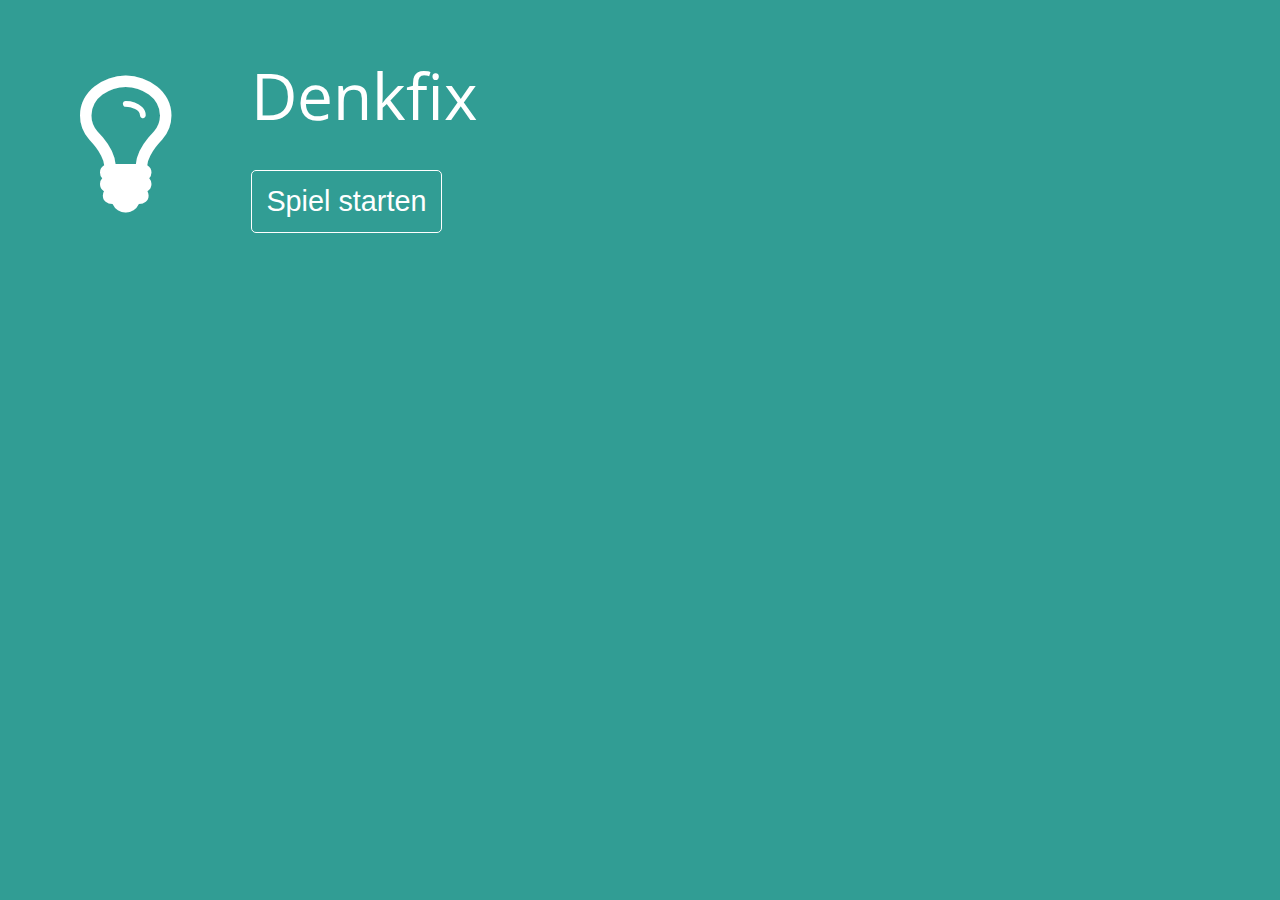
<file: index.html>
<!doctype html>
<html>
<head>
  <title>Denkfix</title>
  <meta charset="utf-8">
  <link rel="stylesheet" href="style.css">
  <meta name="viewport" content="width=device-width, user-scalable=no">
</head>
<body>
  <noscript>
    <p>Dieses Spiel benötigt Javascript, um zu funktionieren. Bitte aktivieren Sie Javascript im Browser oder fügen in Noscript eine Ausnahmeregel hinzu..</p>
  </noscript>


  <section id="intro">
    <h1>Denkfix</h1>
    <button>Spiel starten</button>
  </section>


  <main>
    <header>
      <h1>Denkfix</h1>
      <output id="fragenummer"></output>
      <ul id="punktestand">
        <li>Spielstände werden geladen..</li>
      </ul>
    </header>

    <article id="frage">
      <button id="neubuchstabe"></button>
      <p>Frage wird geladen..</p>
    </article>

    <section id="antwortbuttons">
      <h2>Wer weiß das?</h2>
      <ul>
        <li>Antwortbuttons werden geladen..</li>
      </ul>
    </section>
  </main>


  <aside id="github">
    <a href="https://github.com/mrshadowtux/denkfix2">Sourcecode auf Github</a>
  </aside>

  <audio id="soundfx"></audio>

  <script src="jquery-1.11.3.min.js"></script>
  <script src="fragen.js"></script>
  <script src="game.js"></script>
</body>
</html>
</file>
<file: style.css>
@import url("reset.css");
@import url("https://fonts.googleapis.com/css?family=Open+Sans:400,700");
@import url("https://fonts.googleapis.com/css?family=Oswald:400,700");
@import url("https://maxcdn.bootstrapcdn.com/font-awesome/4.3.0/css/font-awesome.min.css");

html,body
{
  height: 100%;
}

body
{
  font-family: "Open Sans";
}

section#intro
{
  position: fixed;
  top: 0em;
  left: 0em;
  width: 100%;
  height: 100%;
  background-color: #319d94;
  color: #ffffff;
  padding-top: 4em;
  z-index: 1;
}

section#intro h1
{
  font-size: 4em;
  margin-bottom: 0.2em;
}

section#intro:before
{
  font-family: "FontAwesome";
  font-weight: normal;
  -webkit-font-smoothing: antialiased;
  -moz-osx-font-smoothing: grayscale;
  content: "\f0eb";
  display: block;
  font-size: 10em;
  margin-left: 0.5em;
  margin-right: 0.5em;
}

@media (min-width: 800px)
{
  section#intro:before
  {
    float: left;
  }
}

@media (max-width: 800px)
{
  section#intro
  {
    text-align: center;
  }
}

section#intro button
{
  margin-top: 1em;
  font-size: 1.8em;
  padding: 0.5em 0.5em 0.5em 0.5em;
  background-color: #319d94;
  color: #ffffff;
  border-style: solid;
  border-width: 1px;
  border-color: #ffffff;
  border-radius: 5px;
  cursor: pointer;
}

main header
{
  background-color: #319d94;
  color: #ffffff;
  padding-top: 1em;
  font-family: "Oswald";
}

@media (min-width: 800px)
{
  main header
  {
    padding-left: 1.5em;
    padding-right: 1.5em;
    padding-bottom: 1em;
  }
}

@media (max-width: 800px)
{
  main header
  {
    padding-left: 1em;
    padding-right: 1em;
    padding-bottom: 0.5em;
  }
}

main header h1
{
  display: none;
}

@media (min-width: 800px)
{
  main header ul#punktestand
  {
    display: -webkit-box;
    display: -moz-box;
    display: -ms-flexbox;
    display: -webkit-flex;
    display: flex;
    flex-direction: row;
    -webkit-flex-direction: row;
    -ms-flex-direction: row;
    padding-left: 0em;
  }

  main header ul#punktestand li
  {
    -webkit-box-flex: 1;
    -moz-box-flex: 1;
    -webkit-flex: 1;
    -ms-flex: 1;
    flex: 1;
  }
}

main header ul#punktestand li
{
  list-style-type: none;
}

main header ul#punktestand li:before
{
  font-family: "FontAwesome";
  font-weight: normal;
  -webkit-font-smoothing: antialiased;
  -moz-osx-font-smoothing: grayscale;
  content: "\f007";
  padding-right: 0.5em;
}

@media (min-width: 800px)
{
  main header output#fragenummer
  {
    float: left;
  }
}

@media (max-width: 800px)
{
  main header output#fragenummer,
  main header ul#punktestand li
  {
    margin-bottom: 1em;
    font-size: 0.8em;
  }

  main header ul#punktestand li
  {
    font-family: "Open Sans";
    display: inline-block;
    width: 45%;
  }
}

main header output#fragenummer
{
  display: block;
  margin-right: 4em;
}

main header output#fragenummer:before
{
  font-family: "FontAwesome";
  font-weight: normal;
  -webkit-font-smoothing: antialiased;
  -moz-osx-font-smoothing: grayscale;
  content: "\f017";
  padding-right: 0.5em;
}

@media (min-width: 800px)
{
  article#frage
  {
    border-style: solid;
    border-width: 1px;
    border-color: #cccccc;
    border-radius: 5px;
    width: 80%;
    margin-left: auto;
    margin-right: auto;
    margin-top: 8em;
    margin-bottom: 8em;
    padding-top: 0.5em;
    padding-bottom: 0.5em;
  }

  article#frage p
  {
    font-size: 2em;
  }
}

article#frage p
{
  text-align: center;
}

@media (max-width: 800px)
{
  article#frage p
  {
    margin-top: 2em;
  }
}

article#frage p:before
{
  font-family: "FontAwesome";
  font-weight: normal;
  -webkit-font-smoothing: antialiased;
  -moz-osx-font-smoothing: grayscale;
  content: "\f0a4";
  font-style: normal;
  padding-right: 0.5em;
}

@media (min-width: 800px)
{
  article#frage button#neubuchstabe
  {
    float: right;
  }
}

article#frage button#neubuchstabe
{
  float: right;
  margin-right: 1em;
  cursor: pointer;
}

@media (max-width: 800px)
{
  article#frage p
  {
    clear: both;
  }

  article#frage button#neubuchstabe
  {
    margin-top: 1em;
  }
}

article#frage button#neubuchstabe:before
{
  font-family: "FontAwesome";
  font-weight: normal;
  -webkit-font-smoothing: antialiased;
  -moz-osx-font-smoothing: grayscale;
  content: "\f0ec";
  padding-right: 0.5px;
}

@media (min-width: 800px)
{
  section#antwortbuttons
  {
    margin-left: 3em;
    margin-right: 1em;
  }
}

section#antwortbuttons h2
{
  margin-bottom: 1em;
  text-align: center
}

@media (min-width: 800px)
{
  section#antwortbuttons h2
  {
    font-size: 1.2em;
  }
}

section#antwortbuttons h2:before
{
  font-family: "FontAwesome";
  font-weight: normal;
  -webkit-font-smoothing: antialiased;
  -moz-osx-font-smoothing: grayscale;
  content: "\f0c0";
  padding-right: 0.5em;
  font-size: 1.1em;
  vertical-align: middle;
}

@media (min-width: 800px)
{
  section#antwortbuttons ul li
  {
    display: inline-block;
    width: 48%;
    margin-right: 1em;
    margin-bottom: 1em;
  }

  section#antwortbuttons ul li button
  {
    font-size: 1.1em;
  }
}

@media (max-width: 800px)
{
  section#antwortbuttons
  {
    clear: both;
    margin-top: 2em;
  }

  section#antwortbuttons ul li
  {
    margin-bottom: 0.5em;
  }
}

section#antwortbuttons ul li button
{
  display: block;
  width: 100%;
  cursor: pointer;
  text-align: left;
}

section#antwortbuttons ul li button,
article#frage button#neubuchstabe
{
  background-color: #CACACA;
  border-style: none;
  border-radius: 5px;
  padding-top: 0.5em;
  padding-bottom: 0.5em;
}

section#antwortbuttons ul li button:hover,
article#frage button#neubuchstabe:hover
{
  background-color: #bbbbbb;
}

section#antwortbuttons ul li button:before
{
  font-family: "FontAwesome";
  font-weight: normal;
  -webkit-font-smoothing: antialiased;
  -moz-osx-font-smoothing: grayscale;
  content: "\f007";
  padding-left: 0.5em;
  padding-right: 0.5em;
}

section#antwortbuttons ul li#button_niemand button:before
{
  content: "\f00d";
}

@media (min-width: 800px)
{
  aside#github
  {
    position: fixed;
    bottom: 1em;
    right: 1em;
    z-index: 0;
  }
}

@media (max-width: 800px)
{
  aside#github
  {
    margin-top: 3em;
    font-size: 0.7em;
    text-align: right;
  }
}

aside#github a
{
  color: #0000ff;
  text-decoration: none;
}

aside#github a:before
{
  font-family: "FontAwesome";
  font-weight: normal;
  -webkit-font-smoothing: antialiased;
  -moz-osx-font-smoothing: grayscale;
  content: "\f09b";
  color: #000000;
  padding-right: 0.5em;
}
</file>
